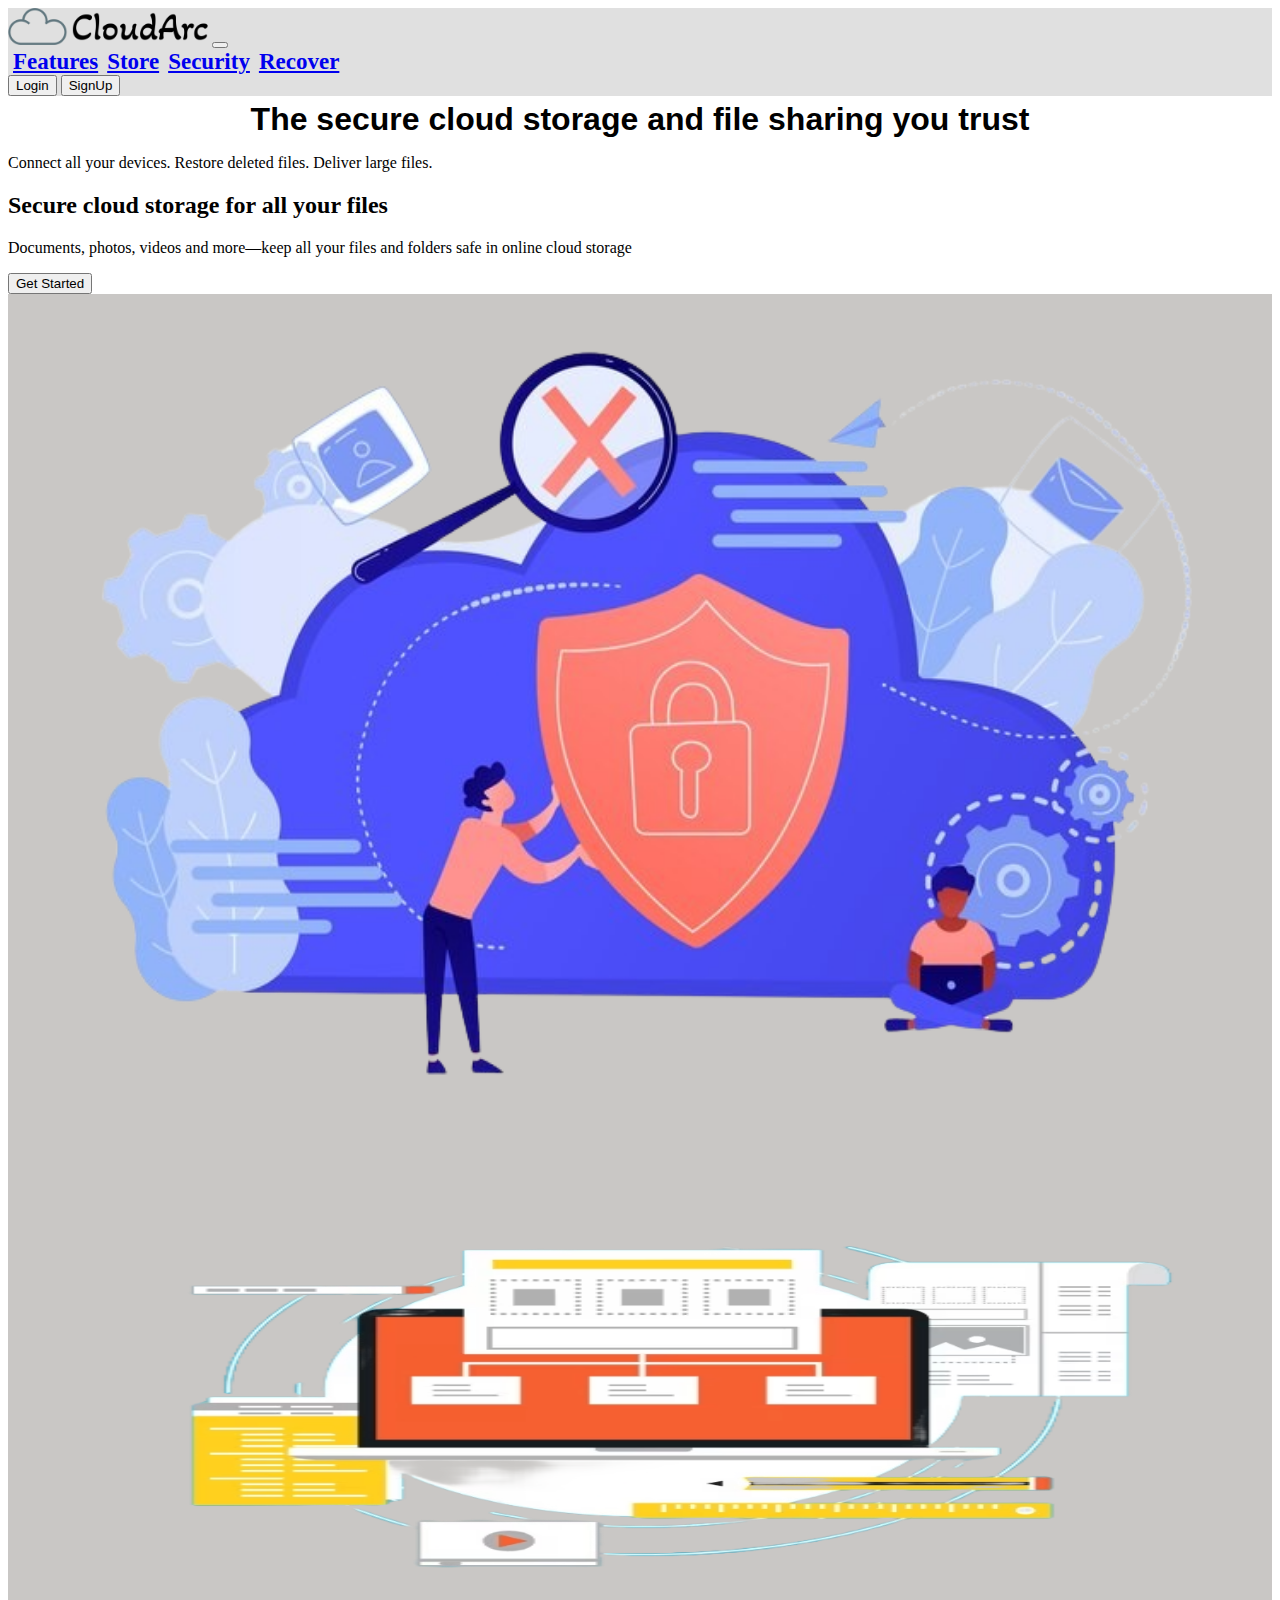
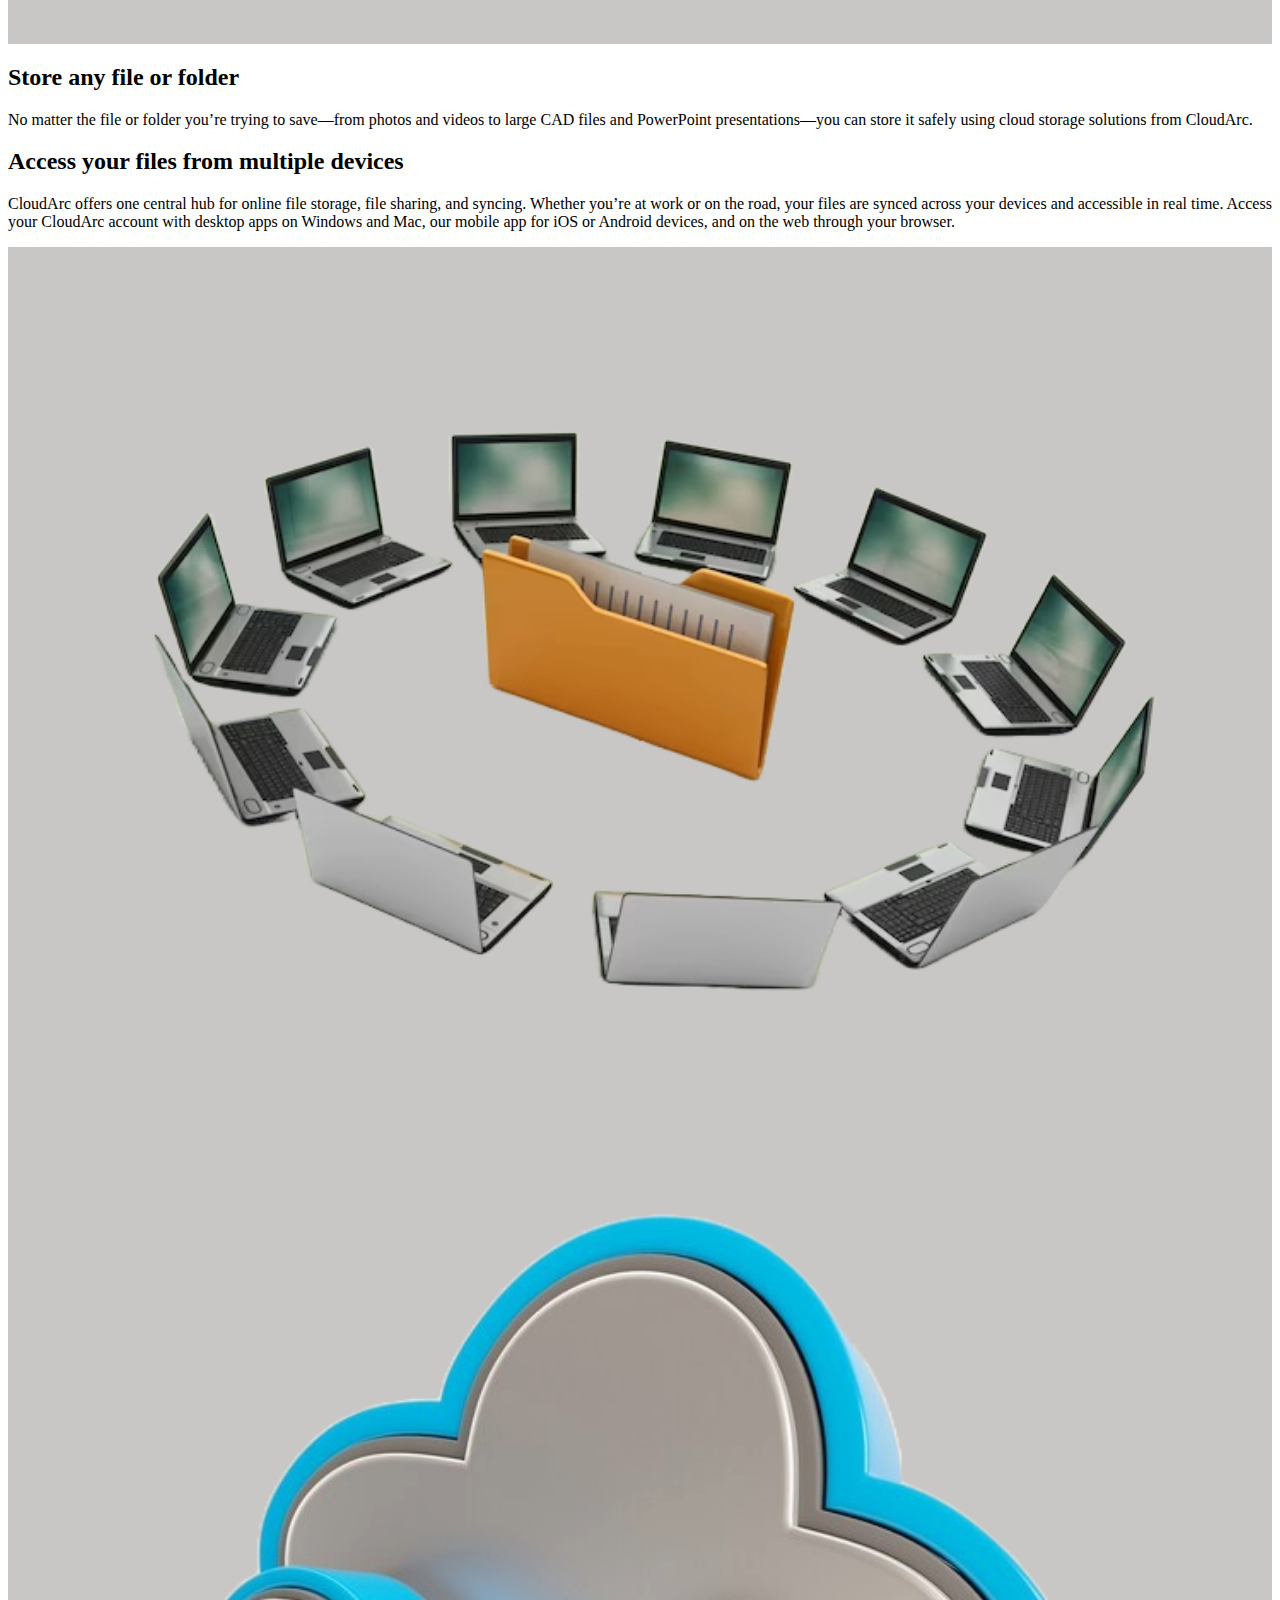
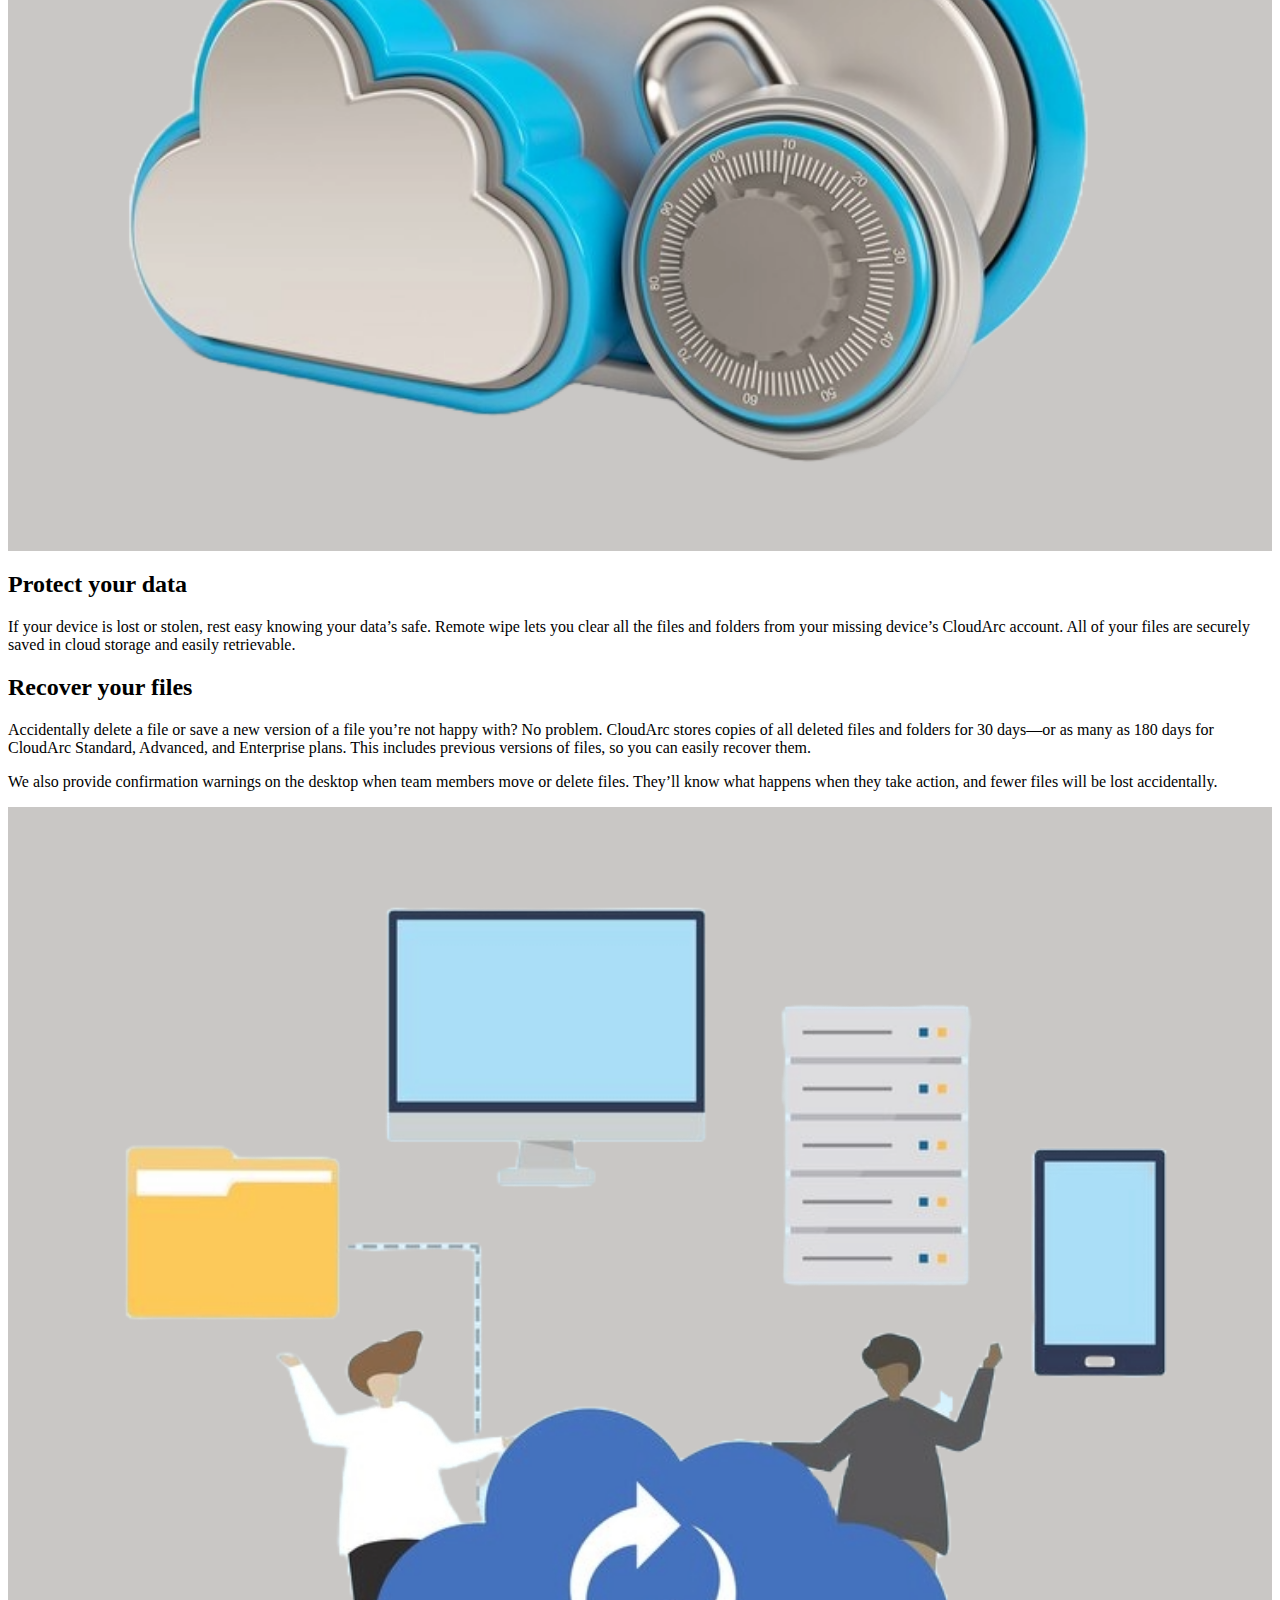
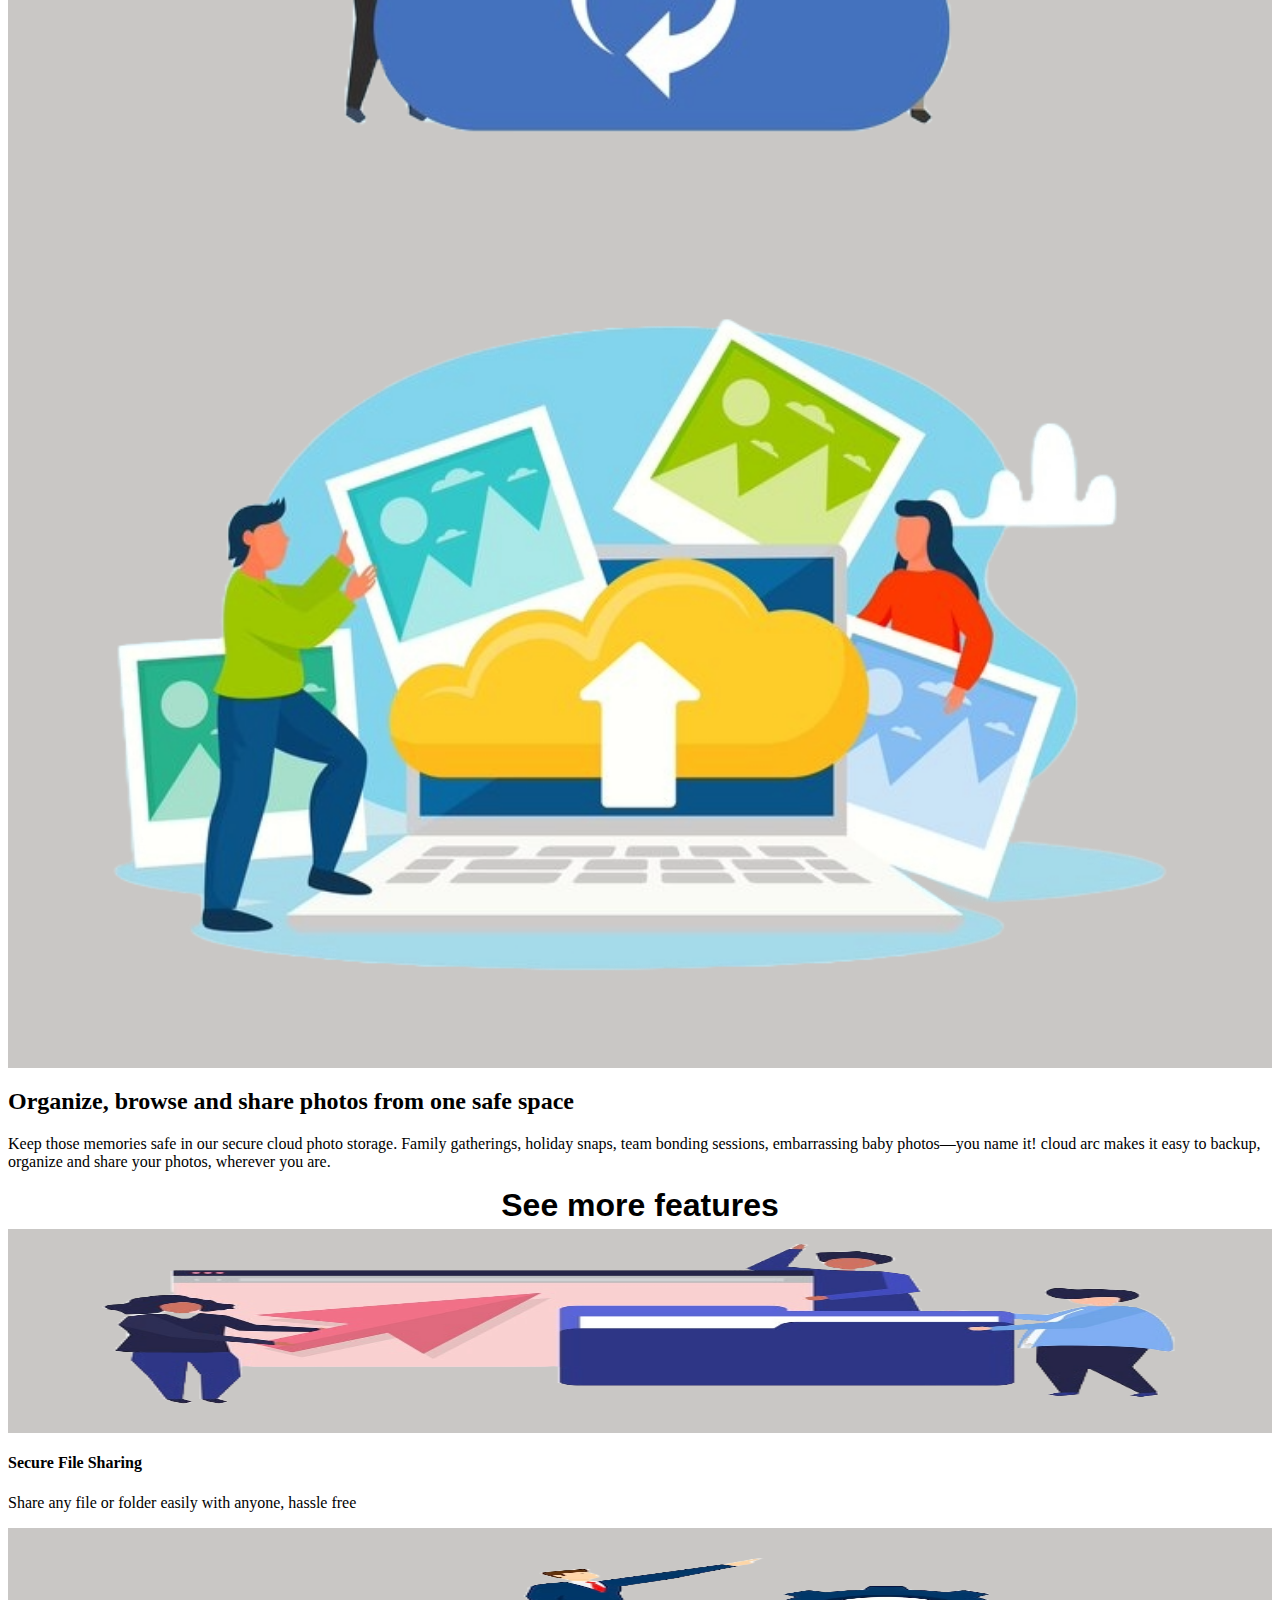
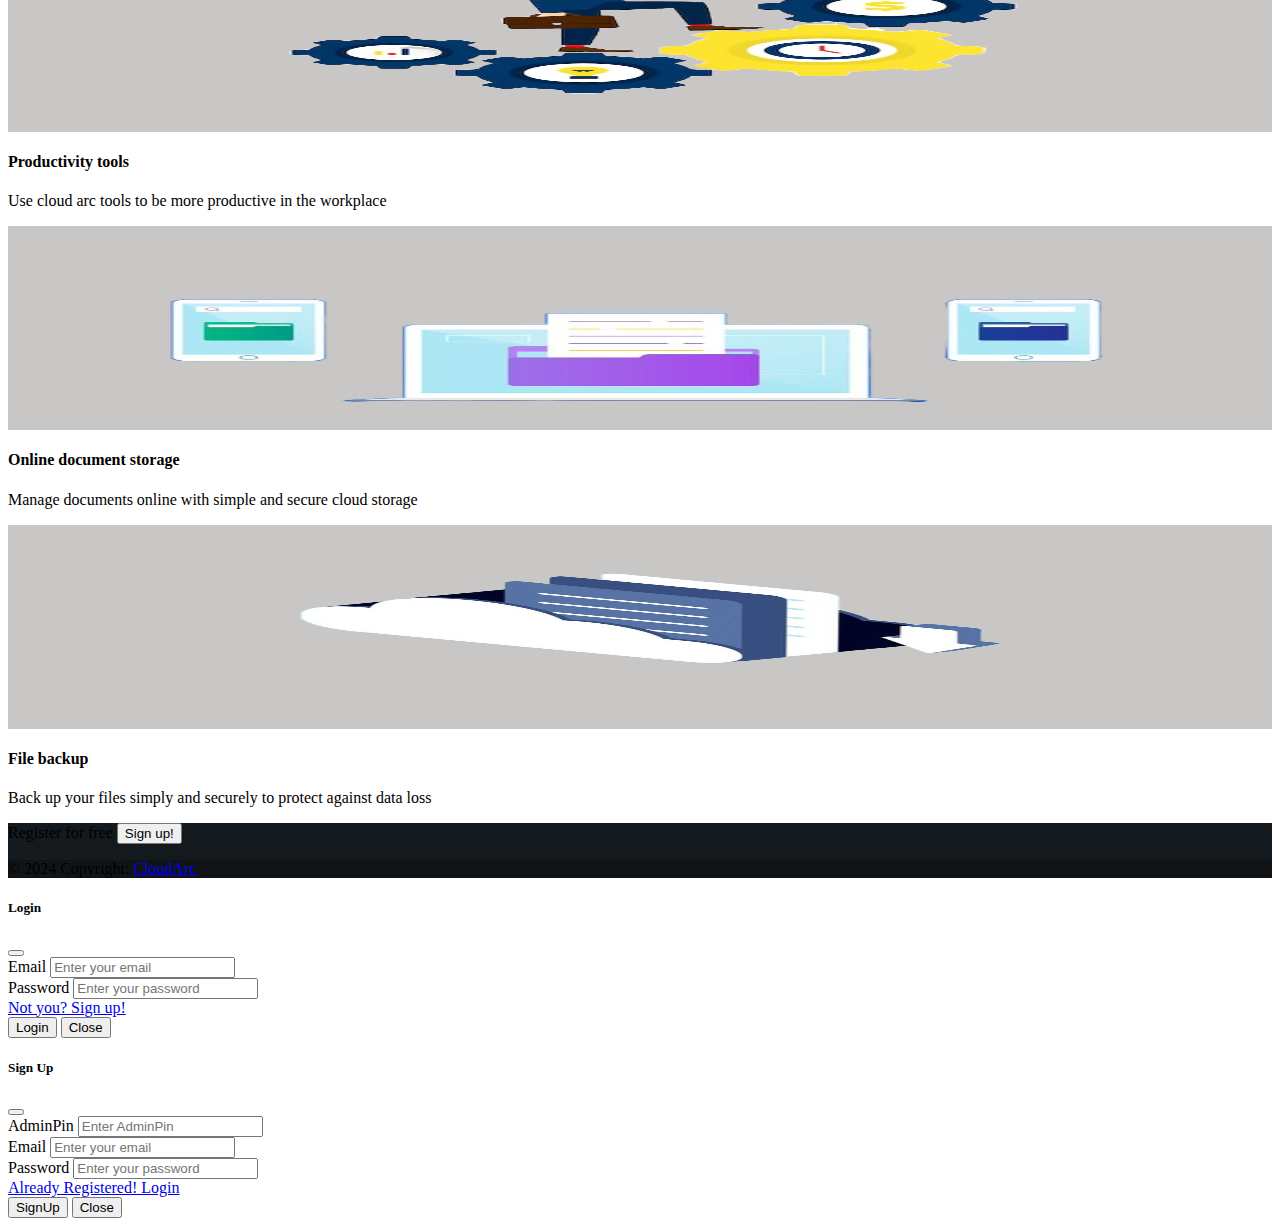
<file: index.html>
<!DOCTYPE html>
<html lang="en">

<head>
    <meta charset="UTF-8">
    <meta name="viewport" content="width=device-width, initial-scale=1.0">
    <title>CloudArc</title>
    <link rel="icon" href="./cloudarc-favicon.png">
    <link href="https://cdn.jsdelivr.net/npm/bootstrap@5.0.2/dist/css/bootstrap.min.css" rel="stylesheet"
        integrity="sha384-EVSTQN3/azprG1Anm3QDgpJLIm9Nao0Yz1ztcQTwFspd3yD65VohhpuuCOmLASjC" crossorigin="anonymous">
    <link rel="stylesheet" href="./styles.css">
</head>

<body class="bg-light">
    
    <nav class="navbar navbar-expand-lg navbar-light shadow-sm p-2">
        <div class="container-fluid">
            <a class="navbar-brand" href="#"><img src="cloudarc-logo-transparent.png" width="200px"
                    alt="CloudArc Logo"></a>
            <button class="navbar-toggler" type="button" data-bs-toggle="collapse" data-bs-target="#navbarNavAltMarkup"
                aria-controls="navbarNavAltMarkup" aria-expanded="false" aria-label="Toggle navigation">
                <span class="navbar-toggler-icon"></span>
            </button>
            <div class="collapse navbar-collapse" id="navbarNavAltMarkup">
                <div class="navbar-nav">
                    <a class="nav-link active" href="#">Features</a>
                    <a class="nav-link" href="#StoreFileOrFolder">Store</a>
                    <a class="nav-link" href="#Protect-Your-data">Security</a>
                    <a class="nav-link" href="#RecoverFiles">Recover</a>
                </div>
                
                <div class="navbar-nav align-items-end ms-auto">
                    <button type="button" class="btn btn-primary m-1" data-bs-toggle="modal"
                        data-bs-target="#loginModal">
                        Login
                    </button>
                    <button type="button" class="btn btn-primary m-1" data-bs-toggle="modal"
                        data-bs-target="#signupModal">
                        SignUp
                    </button>
                </div>
            </div>
           
        </div>
    </nav>


<!-- End of Navbar -->


<!-- Home Page -->
<section class="container-fluid">
    <div class="p-4 align-items-center text-center shadow-sm">
        <h1 class="heading1">The secure cloud storage and file sharing you trust</h1>
        <p>Connect all your devices. Restore deleted files. Deliver large files.</p>
    </div>
</section>


<!-- Content -->
<section class="container-fluid contentsection">
<!-- Security Banner -->

<section class=" row mt-5 align-items-center text-center flex" id="security">
    
    

    
    <div class="col-sm-5 security-div p-3">
        <h2>Secure cloud storage for all your files</h1>
        <p>Documents, photos, videos and more—keep all your files and folders safe in online cloud storage</p>
        <button type="button" class="btn btn-primary rounded p-2" data-bs-toggle="modal"
        data-bs-target="#signupModal">Get Started</button>
    </div>

    <div class="col-sm-7 banner-img">
        <img src="Cloud-Security.png" width="100%" padding="2px" alt="Cloud Security">
    </div>

</section>


<!-- Store File Or Folder -->
<section class=" row mt-5 align-items-center text-center flex" id="StoreFileOrFolder">
    

    <div class="col-sm-7 banner-img">
        <img src="FilwStorage-web-background-design.png" width="100%" height="500px" alt="StoreFileOrFolder">
    </div>

    <div class="col-sm-5 text-center p-3">
        <h2>Store any file or folder</h2>
        <p>No matter the file or folder you’re trying to save—from photos and videos to large CAD files and PowerPoint presentations—you can store it safely using cloud storage solutions from CloudArc.</p>
    </div>
</section>


<!-- Access Files -->
<section class=" row mt-5 align-items-center text-center flex" id="AccessFiles">
    

    <div class="col-sm-5 text-center p-3">
        <h2>Access your files from multiple devices</h2>
        <p>CloudArc offers one central hub for online file storage, file sharing, and syncing. Whether you’re at work or on the road, your files are synced across your devices and accessible in real time. Access your CloudArc account with desktop apps on Windows and Mac, our mobile app for iOS or Android devices, and on the web through your browser.</p>
    </div>

    <div class="col-sm-7 banner-img ">
        <img src="AccessFiles.png" width="100%" alt="AccessFiles">
    </div>

</section>

<!-- Protect Data Banner -->
<section class=" row mt-5 align-items-center text-center flex" id="Protect-Your-data">
    

    <div class="col-sm-7 banner-img ">
        <img src="Protect-data.png" width="100%"  alt="Protect-Data">
    </div>

    <div class="col-sm-5 text-center p-3">
        <h2>Protect your data</h2>
        <p>If your device is lost or stolen, rest easy knowing your data’s safe. Remote wipe lets you clear all the files and folders from your missing device’s CloudArc account. All of your files are securely saved in cloud storage and easily retrievable.</p>
    </div>
</section>

<!-- Recover your files -->

<section class=" row mt-5 align-items-center text-center flex" id="RecoverFiles">
    

    
    <div class="col-sm-5 security-div p-3">
        <h2>Recover your files</h2>
        <p>Accidentally delete a file or save a new version of a file you’re not happy with? No problem. CloudArc stores copies of all deleted files and folders for 30 days—or as many as 180 days for CloudArc Standard, Advanced, and Enterprise plans. This includes previous versions of files, so you can easily recover them.</p>
        <p>We also provide confirmation warnings on the desktop when team members move or delete files. They’ll know what happens when they take action, and fewer files will be lost accidentally.</p>
    </div>

    <div class="col-sm-7 banner-img">
        <img src="RecoverYourFiles.png" width="100%" padding="2px" alt="RecoverFiles">
    </div>

</section>

<!-- Organize, browse and share photos -->

<section class=" row mt-5 align-items-center text-center flex" id="Organize, browse and share photos">


    <div class="col-sm-7 banner-img ">
        <img src="OrganizeFiles.png" width="100%"  alt="OrganizeFiles">
    </div>

    <div class="col-sm-5 text-center p-3">
        <h2>Organize, browse and share photos from one safe space</h2>

        <p>Keep those memories safe in our secure cloud photo storage. Family gatherings, holiday snaps, team bonding sessions, embarrassing baby photos—you name it! cloud arc makes it easy to backup, organize and share your photos, wherever you are.</p>
    </div>
</section>
</section>

<!-- See more feactures -->
<section class="container-fluid mt-5  text-center" id="SeeMoreFeatures">
<h1 class="heading1">See more features</h1>

<div class="row  d-flex justify-content-between mt-4">

    <div class="col-sm-3 ">
        <div class="card-heading-img banner-img">
            <img src="FileSharing.png" width="100%" height="200px" alt="FileSharing">
        </div>
        <div class="card-body">
            <h4 class="card-title">Secure File Sharing</h4>
            <p class="card-text">Share any file or folder easily with anyone, hassle free</p>
        </div>
    </div>

    <div class="col-sm-3">

        <div class="card-heading-img banner-img">
            <img src="Productivity tools.png" width="100%" height="200px" alt="Productivity">
        </div>
        <div class="card-body">
            <h4 class="card-title">Productivity tools</h4>
            <p class="card-text">Use cloud arc tools to be more productive in the workplace</p>
        </div>
    </div>

    <div class="col-sm-3">

        <div class="card-heading-img banner-img">
            <img src="Online document storage.png" width="100%" height="200px" alt="Online Documents">
        </div>
        <div class="card-body">
            <h4 class="card-title">Online document storage</h4>
            <p class="card-text">Manage documents online with simple and secure cloud storage</p>
        </div>
    </div>

    <div class="col-sm-3">

        <div class="card-heading-img banner-img">
            <img src="File backup.png" width="100%" height="200px" alt="File backup">
        </div>
        <div class="card-body">
            <h4 class="card-title">File backup</h4>
            <p class="card-text">Back up your files simply and securely to protect against data loss</p>
        </div>
    </div>
</div>

</section>





<footer class="text-center text-white mt-3" style="background-color: #14191d;">
    <!-- Grid container -->
    <div class="container p-4 pb-0">
      <!-- Section: CTA -->
      <section class="">
        <p class="d-flex justify-content-center align-items-center">
          <span class="me-3">Register for free</span>
          <button type="button"  class="btn btn-outline-light btn-rounded" data-bs-toggle="modal"
          data-bs-target="#signupModal">
            Sign up!
          </button>
        </p>
      </section>
     
    </div>
    

    <!-- Copyright -->
    <div class="text-center p-3" style="background-color: rgba(0, 0, 0, 0.2);">
      © 2024 Copyright:
      <a class="text-white" href="#">CloudArc</a>
    </div>
    <!-- Copyright -->
  </footer>





      <!-- Login Modal -->
      <div class="modal fade" id="loginModal">
        <div class="modal-dialog">
            <div class="modal-content">
                <div class="modal-header">
                    <h5 class="modal-title" id="loginModalLabel">Login</h5>
                    <button type="button" class="btn-close" data-bs-dismiss="modal" aria-label="Close"></button>
                </div>
                <div class="modal-body">
                    <form action="/check" method="post">
                        <!-- Email input -->
                        <div class="mb-3">
                            <label for="email" class="form-label">Email</label>
                            <input type="email" class="form-control" name="email" placeholder="Enter your email" required>
                        </div>
                        <!-- Password -->
                        <div class="mb-3">
                            <label for="password" class="form-label">Password</label>
                            <input type="password" class="form-control" name="password" placeholder="Enter your password"
                                required>
                        </div>

                        <!-- 2 column grid layout for inline styling -->
                        <div class="row mb-4">
                            
                            <div class="col">
                                <a href="#" data-bs-toggle="modal" data-bs-target="#signupModal" >Not you? Sign up!</a>
                            </div>
                            
                        </div>

                        <!-- Submit button -->
                        <button type="Submit" class="btn btn-primary btn-block mb-4">Login</button>
                        <button type="button" class="btn btn-danger  btn-block mb-4"
                            data-bs-dismiss="modal">Close</button>

                    </form>
                </div>

            </div>
        </div>
    </div>

    <!-- Signup Modal -->
    <div class="modal fade" id="signupModal" role="dialog">
        <div class="modal-dialog modal-dialog-centered">
            <div class="modal-content">
                <div class="modal-header">
                    <h5 class="modal-title" id="signupModalLabel">Sign Up</h5>
                    <button type="button" class="btn-close" data-bs-dismiss="modal" aria-label="Close"></button>
                </div>
                <div class="modal-body">


                    <form class="mx-1 mx-md-4" action="/check2" method="post">


                        <div class="mb-3">
                            <label for="AdminPin" class="form-label">AdminPin</label>
                            <input type="number" class="form-control" name="adminpin" placeholder="Enter AdminPin"
                                required>
                        </div>
                        <div class="mb-3">
                            <label for="email" class="form-label">Email</label>
                            <input type="email" class="form-control" name="email" placeholder="Enter your email"
                                required>
                        </div>
                        <div class="mb-3">
                            <label for="password" class="form-label">Password</label>
                            <input type="password" class="form-control" name="password"
                                placeholder="Enter your password" required>
                        </div>
                        <div class="row mb-4">
                            
                            <div class="col">
                                <a href="#" data-bs-toggle="modal" data-bs-target="#loginModal" data-bs-dismiss="modal">Already Registered! Login</a>
                            </div>
                            
                        </div>
                        <div class="d-flex justify-content-center mx-4 mb-3 mb-lg-4">
                            <button type="submit" class="btn btn-primary btn-block mb-4" id="register">SignUp</button>
                            <button type="button" class="btn btn-danger  btn-block mb-4 ms-2"
                                data-bs-dismiss="modal">Close</button>
                        </div>
                    </form>
                </div>
            </div>
        </div>
    </div>

    <script src="https://cdn.jsdelivr.net/npm/bootstrap@5.0.2/dist/js/bootstrap.bundle.min.js"
        integrity="sha384-MrcW6ZMFYlzcLA8Nl+NtUVF0sA7MsXsP1UyJoMp4YLEuNSfAP+JcXn/tWtIaxVXM" crossorigin="anonymous">
        </script>

    <script src="data.js"></script>

   
</body>

</html>
</file>
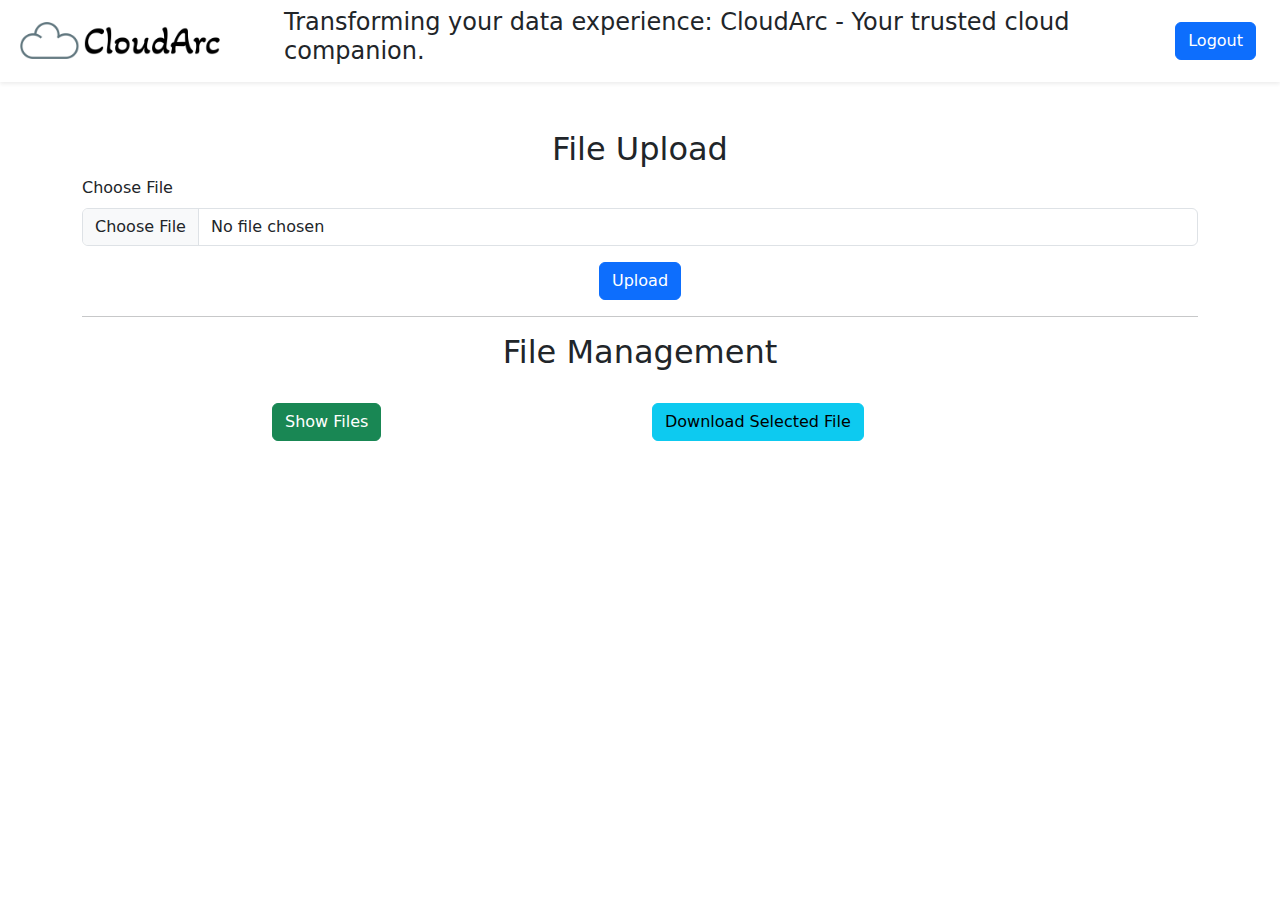
<file: upload.html>
<!DOCTYPE html>
<html lang="en">

<head>
    <meta charset="UTF-8">
    <link rel="icon" href="./cloudarc-favicon.png">

    <meta name="viewport" content="width=device-width, initial-scale=1.0">
    <title>Node Practice File Uploading</title>
    <link href="https://cdn.jsdelivr.net/npm/bootstrap@5.3.3/dist/css/bootstrap.min.css" rel="stylesheet">
</head>

<body>
    <nav class="navbar navbar-expand-lg navbar-light shadow-sm p-2">
        <div class="container-fluid">
            <a class="navbar-brand" href="#"><img src="cloudarc-logo-transparent.png" width="200px"
                    alt="CloudArc Logo"></a>

            <button class="navbar-toggler" type="button" data-bs-toggle="collapse" data-bs-target="#navbarNavAltMarkup"
                aria-controls="navbarNavAltMarkup" aria-expanded="false" aria-label="Toggle navigation">
                <span class="navbar-toggler-icon"></span>
            </button>


            <div class="collapse navbar-collapse" id="navbarNavAltMarkup">

                <div class="ms-5"><h4>Transforming your data experience: CloudArc - Your trusted cloud companion.</h4></div>


                <div class="navbar-nav align-items-end ms-auto">
                    <a type="button" class="btn btn-primary m-1" href="/">
                        Logout
                    </a>
                </div>
            </div>
        </div>
    </nav>


    <div class="container mt-5">
        <h2 class="text-center">File Upload</h2>
        <form action="/upload" method="post" enctype="multipart/form-data">
            <div class="mb-3">
                <label for="myfile" class="form-label">Choose File</label>
                <input type="file" class="form-control" id="myfile" name="myfile">
            </div>
            <div class="text-center">
                <button type="submit" class="btn btn-primary">Upload</button>
            </div>
        </form>

        <hr>

        <h2 class="text-center">File Management</h2>
        <div class="row justify-content-center align-items-center">
            <div class="col-md-4 mt-4">
                <form action="/read" method="post">
                    <button type="submit" class="btn btn-success btn-block">Show Files</button>
                </form>
            </div>
            <div class="col-md-4  mt-4 justify-content-center align-items-center">
                <form action="/download" method="post">
                    <button type="submit" class="btn btn-info btn-block">Download Selected File</button>
                </form>
            </div>
        </div>
    </div>




    <script src="https://cdn.jsdelivr.net/npm/bootstrap@5.3.3/dist/js/bootstrap.bundle.min.js"></script>
</body>

</html>
</file>
<file: styles.css>
@media (max-width: 768px) {
    .contentsection .row {
        flex-direction: column;
        align-items: stretch;
    }

    .contentsection .row .col-sm-7.banner-img {
        order: -1; /* Move the image column to the top */
        margin-bottom: 20px; /* Adjust as needed */
    }

    .contentsection .row .col-sm-5.text-center.p-3 {
        margin-top: 1px; 
    }
}


.contentsection{
    margin: 0 !important;
}

.navbar {
    background-color: #e0e0e0 !important;
    width: 100% !important;
    position: sticky;
    top: 0;
    z-index: 1000; 
}
.nav-link{
    font-weight: bold !important;
    font-size: 23px;
    margin-left: 5px;
}
.nav-link:hover{
    color: #1875f0 !important;
}


.heading1{
    font-weight: bold !important;
    font-family: 'Franklin Gothic Medium', 'Arial Narrow', Arial, sans-serif;
    text-align: center;
    margin: 5px !important;
}

.banner-img{
    background-color: rgb(201, 199, 197);
}
.home{
    margin-top: 100px;
}
/* .flex{
    margin-right: 0 !important;
    margin-left: 0 !important;
} */
</file>
